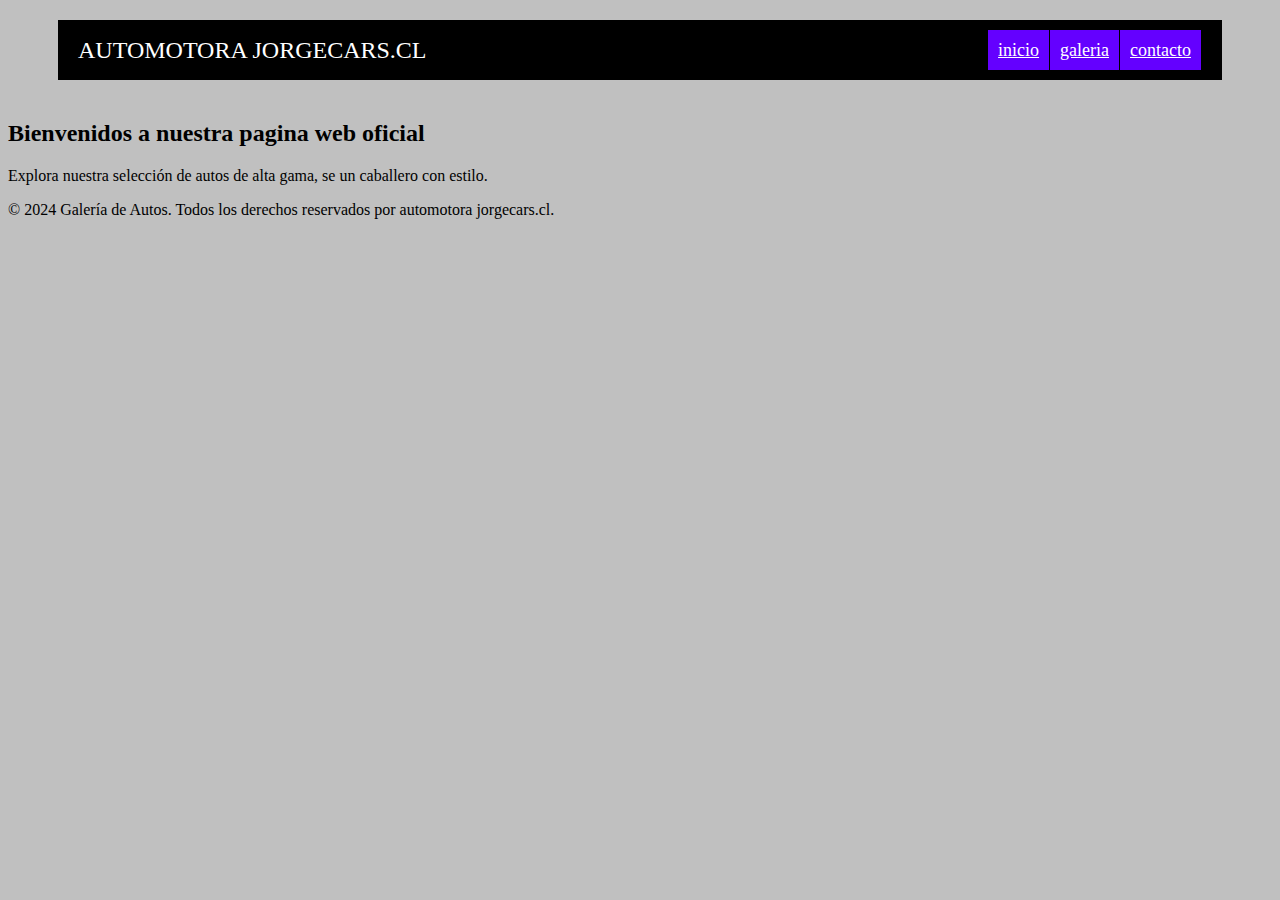
<file: index.html>
<!DOCTYPE html>
<html lang="es">
<head>
    <meta charset="UTF-8">
    <meta name="viewport" content="width=device-width, initial-scale=1.0">
    <title>Galería de Autos</title>
    <link rel="stylesheet" href="style.css">
</head>
<body>
     <header>
         <div class="logo">AUTOMOTORA JORGECARS.CL</div>
         <nav>
             <a class="cabecer" href="#">inicio</a>
             <a class="cabecer" href="galeria.html">galeria</a>
             <a class="cabecer" href="contacto.html">contacto</a>
         </nav>
     </header>

<nav>
</nav>

<section id="inicio">
    <h2>Bienvenidos a nuestra pagina web oficial</h2>
    <p>Explora nuestra selección de autos de alta gama, se un caballero con estilo.</p>
</section>

<footer>
    <p>&copy; 2024 Galería de Autos. Todos los derechos reservados por automotora jorgecars.cl.</p>
</footer>
</body>
</html>
</file>
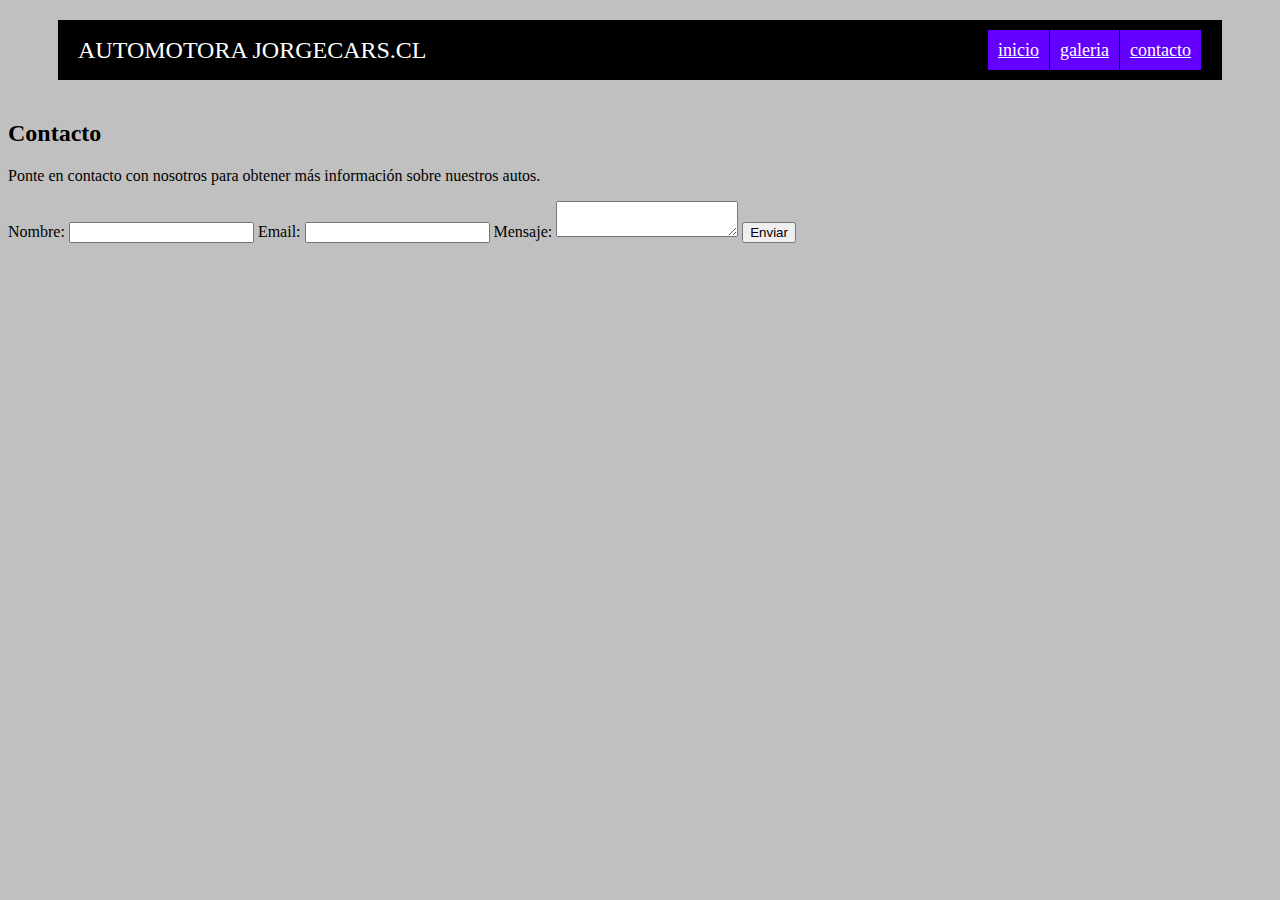
<file: contacto.html>
<!doctype html>
<html lang="en">
<head>
    <meta charset="UTF-8">
    <meta name="viewport"
          content="width=device-width, user-scalable=no, initial-scale=1.0, maximum-scale=1.0, minimum-scale=1.0">
    <meta http-equiv="X-UA-Compatible" content="ie=edge">
    <title>Document</title>
    <link rel="stylesheet" href="style.css">
</head>
<body>
    <header>
        <div class="logo">AUTOMOTORA JORGECARS.CL</div>
        <nav>
            <a class="cabecer" href="index.html">inicio</a>
            <a class="cabecer" href="galeria.html">galeria</a>
            <a class="cabecer" href="#">contacto</a>
        </nav>
    </header>
<nav>
</nav>
<section id="contacto">
    <h2>Contacto</h2>
    <p>Ponte en contacto con nosotros para obtener más información sobre nuestros autos.</p>
    <form action="contact.php" method="post">
        <label for="nombre">Nombre:</label>
        <input type="text" id="nombre" name="nombre" required>
        <label for="email">Email:</label>
        <input type="email" id="email" name="email" required>
        <label for="mensaje">Mensaje:</label>
        <textarea id="mensaje" name="mensaje" required></textarea>
        <button type="submit">Enviar</button>
    </form>
</section>

</body>
</html>
</file>
<file: style.css>
Body{

    Background-color: silver;
}
Header {
    Background-color: black;
    Height: 60px;
    Margin: 0 50px;
}
.logo{
    Height: 60px;
    display: flex;
    align-items: center;
    padding: 0 20px;
    color: white;
    font-size: 24px;
    line-height: 20px;
    float: left;
}
.cabecer{
    Background-color: RGB(100 0 255);
    Color: white;
    Font-family: cursive;
    Font-size: 18px;
    Margin-right: 1px;
    Margin-top: 10px;
    Padding: 5px 10px;
}
nav{
    margin: 20px;
    display: flex;
    justify-content: flex-end;
    line-height: 30px;
}
</file>
